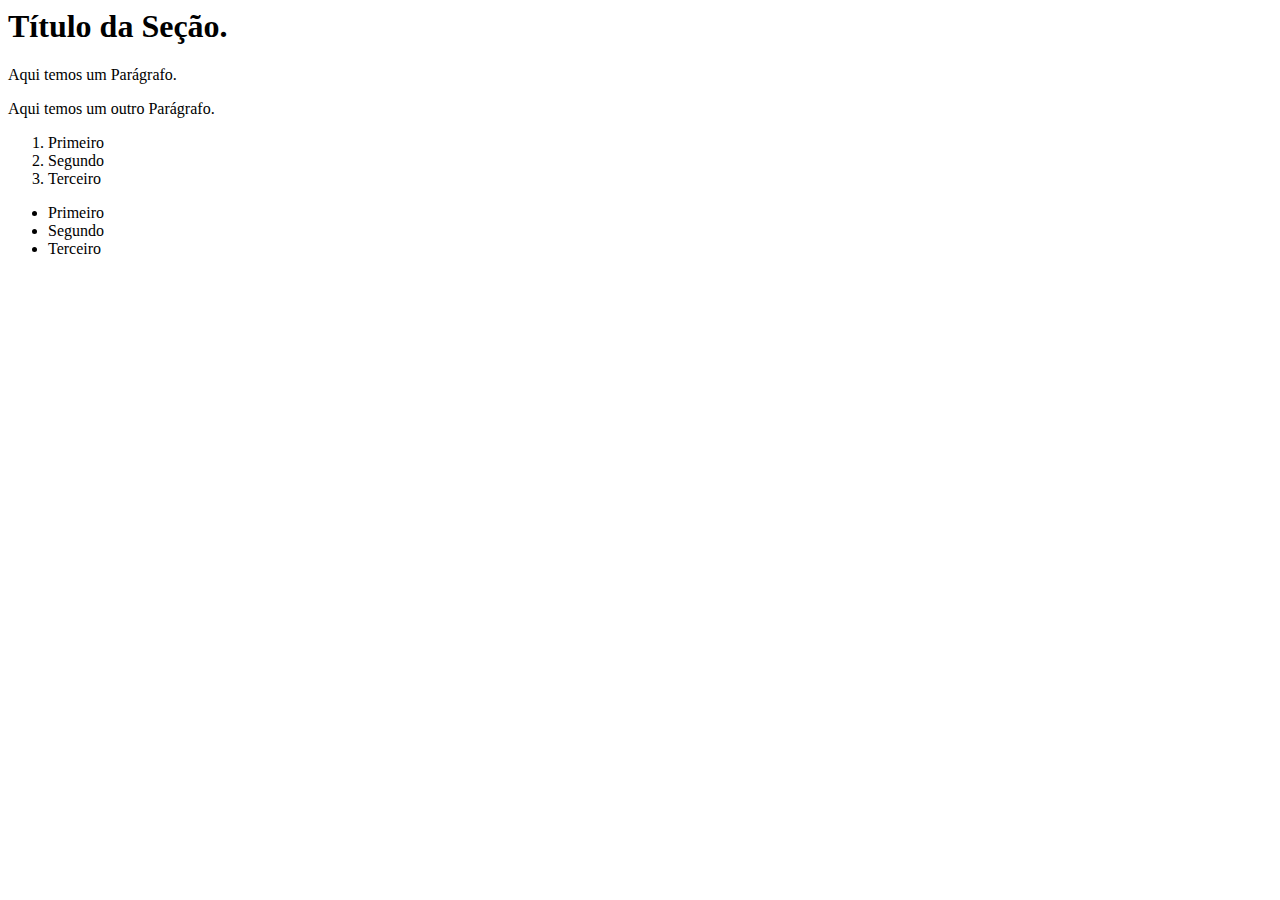
<file: secao_01/index.html>
<DOCTYPE html>
<html lang="pt-br">
	<head>
		<meta charset= "utf-8">
		<title>
		Meu Primeiro HTML via TXT
		</title>
	<head>
	<body>
		<h1>
		Título da Seção.
		</h1>
		<p>
		Aqui temos um Parágrafo.
		</p>
		<p>
		Aqui temos um outro Parágrafo.
		</p>
		<ol>
			<li> Primeiro </li>
			<li> Segundo </li>
			<li> Terceiro </li>
		</ol>
		<ul>
			<li> Primeiro </li>
			<li> Segundo </li>
			<li> Terceiro </li>
		</ul>
	</body>
</html>
</file>
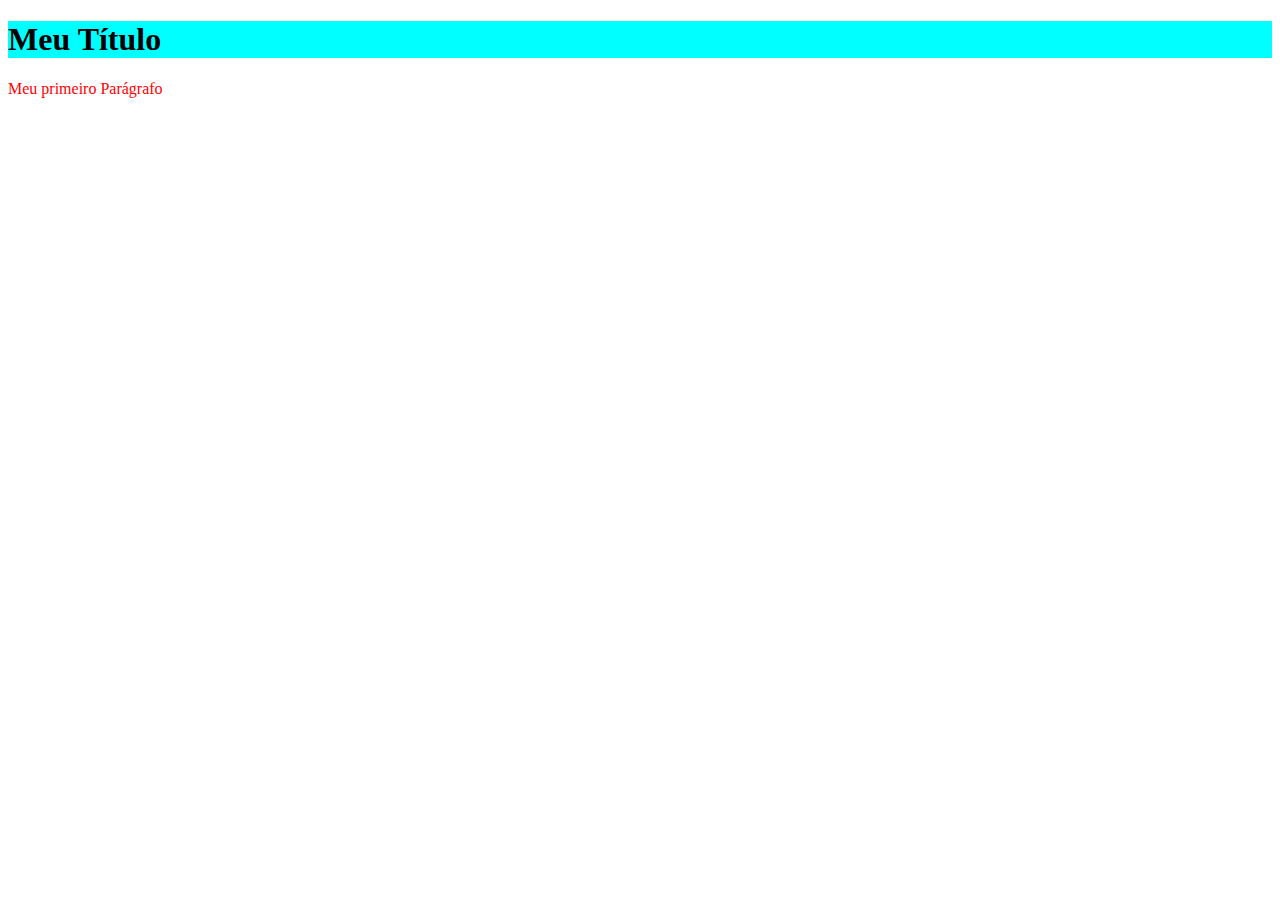
<file: secao_02/index.html>
<!DOCTYPE html>
<html lang="pt-br">
<head>
    <meta charset="UTF-8">
    <meta http-equiv="X-UA-Compatible" content="IE=edge">
    <meta name="viewport" content="width=device-width, initial-scale=1.0">
    <link rel="stylesheet" href="styles/style.css">
    <title>Document</title>
</head>
<body>
    <h1>Meu Título</h1>
    <p>Meu primeiro Parágrafo</p>
</body>
</html>
</file>
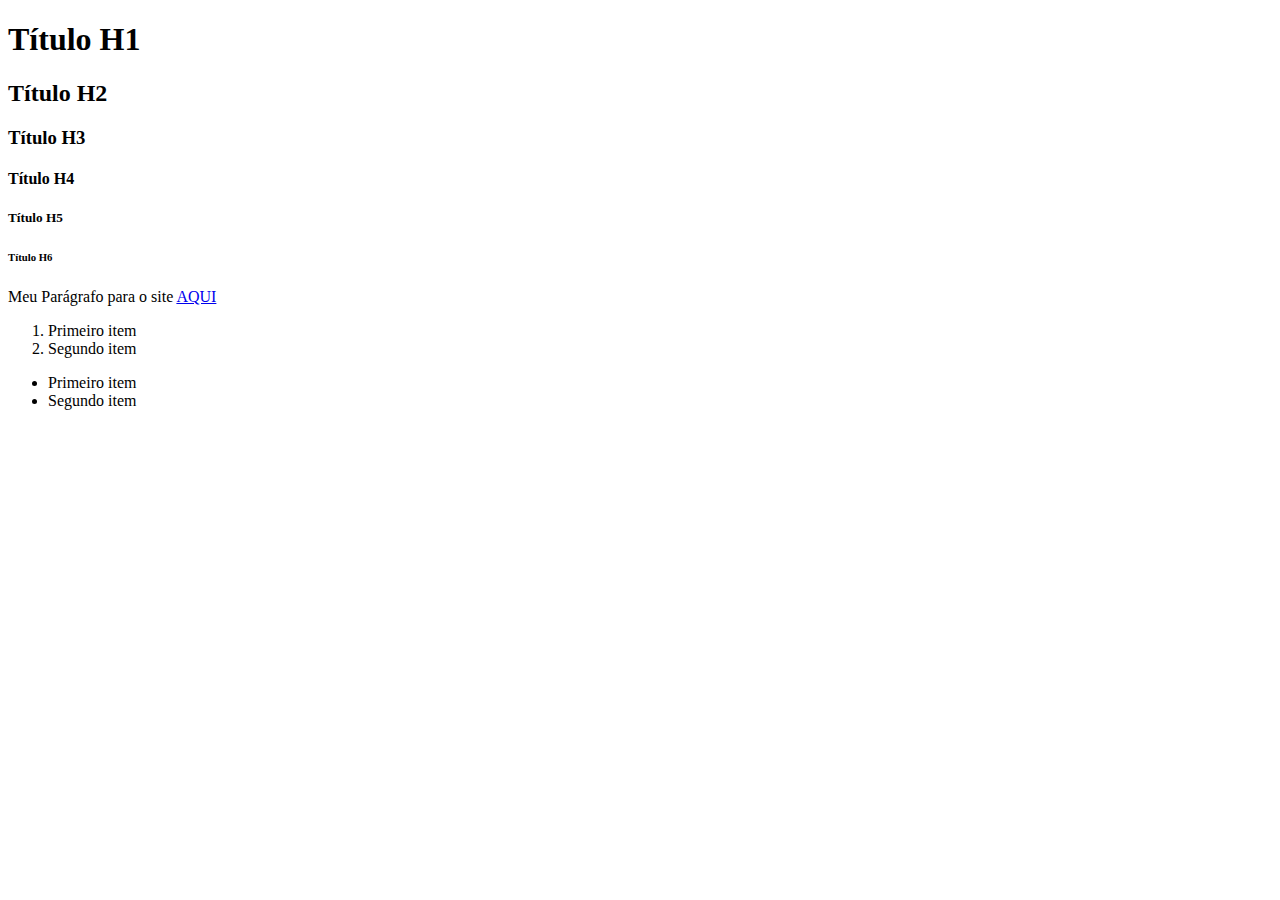
<file: secao_01/index2.html>
<!DOCTYPE html>
<html lang="pt-br">
    <head>
        <title>
            Página HTML
        </title>
        <meta charset="utf-8">
    </head>
    <body>
        <h1>Título H1</h1>
        <h2>Título H2</h2>
        <h3>Título H3</h3>
        <h4>Título H4</h4>
        <h5>Título H5</h5>
        <h6>Título H6</h6>

        <p>Meu Parágrafo para o site <a href="#" target="_blank">AQUI</a></p>

        <ol>    
            <li>Primeiro item</li>
            <li>Segundo item</li>
        </ol>

        <ul>
            <li>Primeiro item</li>
            <li>Segundo item</li>
        </ul>
    </body>
</html>
</file>
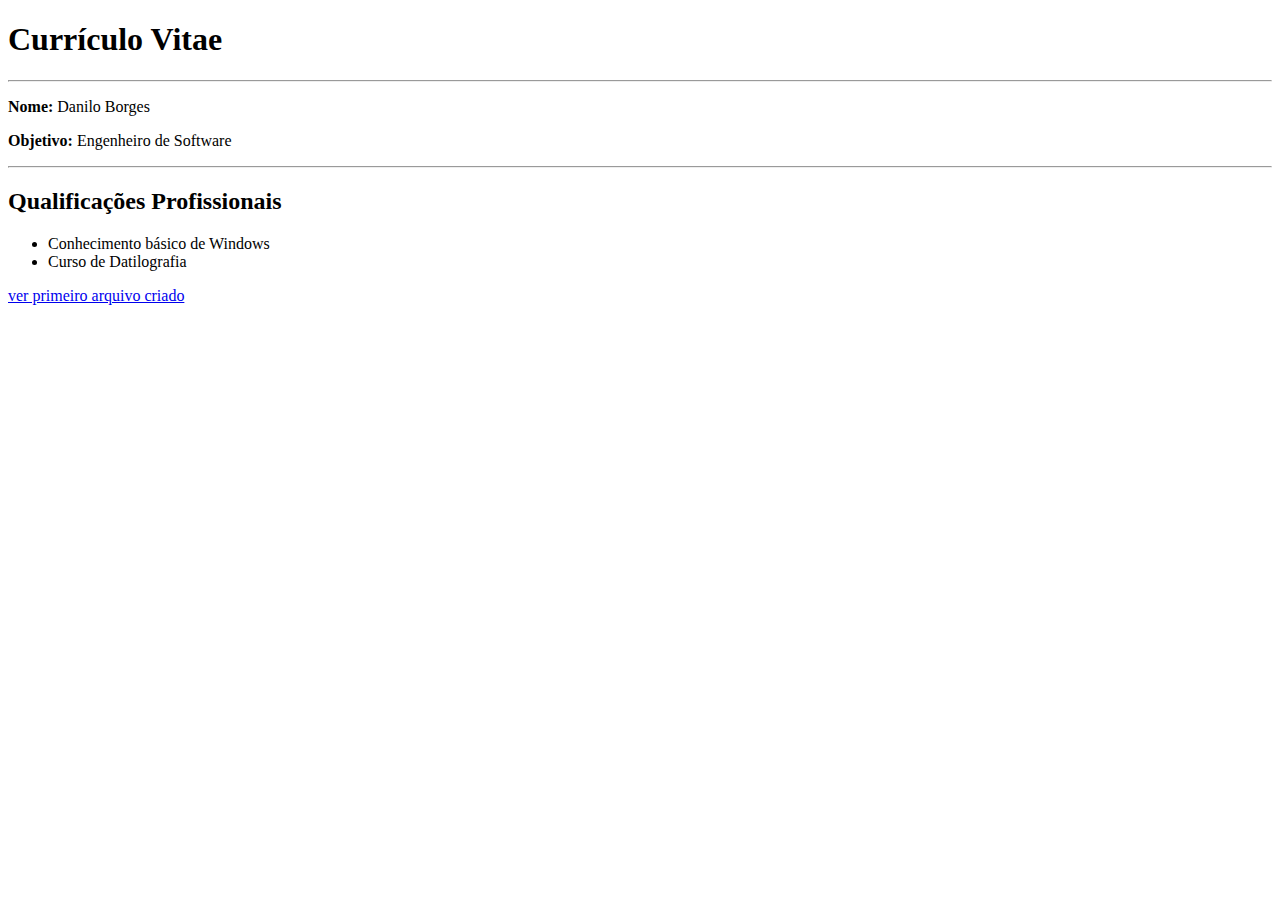
<file: secao_01/index3.html>
<!DOCTYPE html>
<html lang="pt-br">
<head>
    <meta charset="UTF-8">
    <meta name="viewport" content="width=device-width, initial-scale=1.0">
    <title>Exercício</title>
</head>
<body>
    <h1>Currículo Vitae</h1>
    <hr>
    <p><b>Nome:</b> Danilo Borges</p>
    <p><b>Objetivo:</b> Engenheiro de Software</p>
    <hr>    
    <h2>Qualificações Profissionais</h2>
    <ul>
        <li>Conhecimento básico de Windows</li>
        <li>Curso de Datilografia</li>
    </ul>
    <p><a href="#">ver primeiro arquivo criado</a></p>
</body>
</html>
</file>
<file: secao_02/styles/style.css>
h1 {
    background-color: aqua;
}

p {
    color: red;
}
</file>
